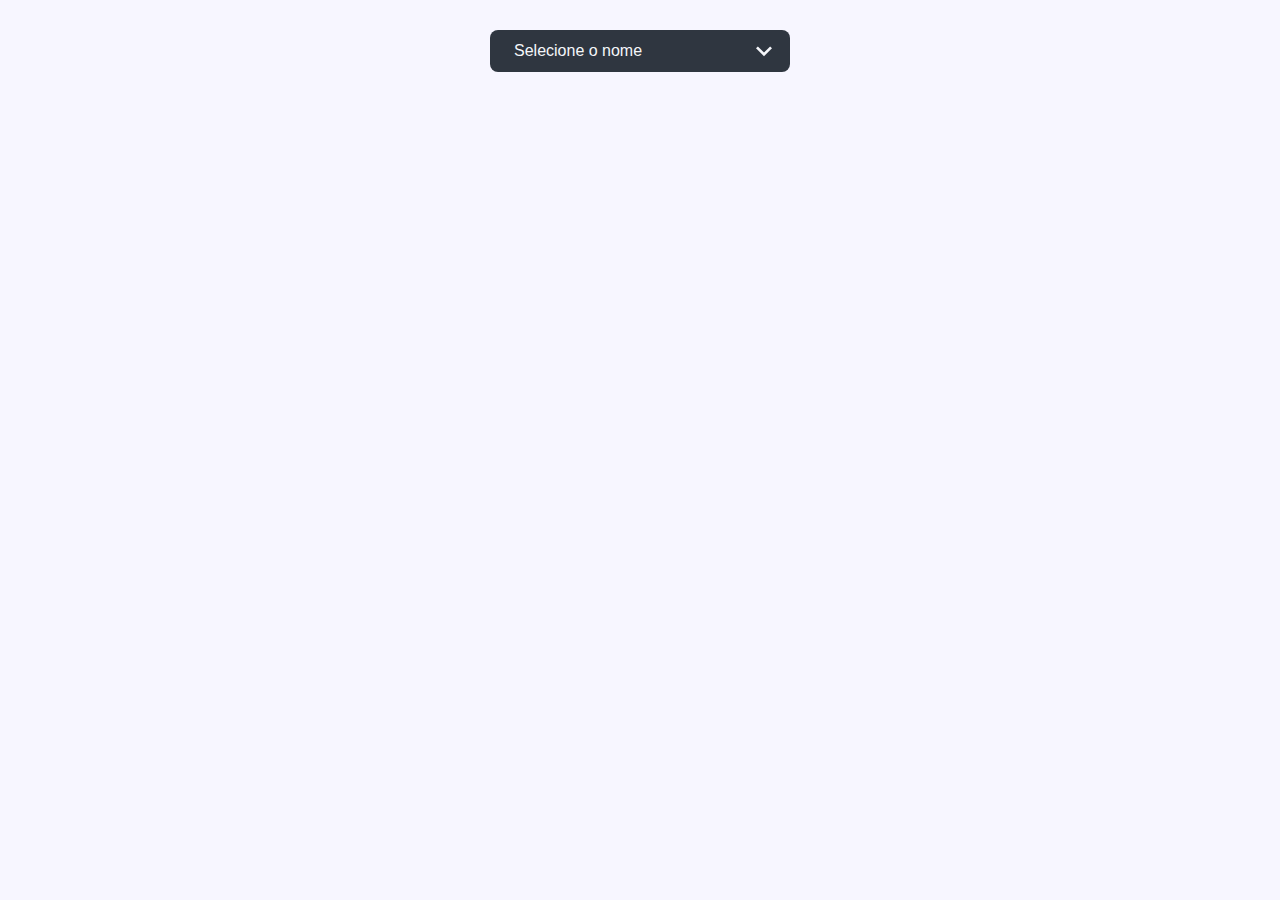
<file: index.html>
<!DOCTYPE html>
<html lang="pt-br">
  <head>
    <meta charset="UTF-8" />
    <meta name="viewport" content="width=device-width, initial-scale=1.0" />
    <meta http-equiv="X-UA-Compatible" content="ie=edge" />
    <title>Select com filtro de pesquisa</title>
    <link rel="stylesheet" href="style.css" />
  </head>
  <body>
    <div class="container">
      <div class="select-box">
        <div class="options-container">
          <div class="option">
            <input
              type="radio"
              class="radio"
              name="person"
            />
            <label>Maria Sousa</label>
          </div>
        </div>
        <div class="selected">
          Selecione o nome
        </div>
        <div class="search-box">
          <input type="text" placeholder="Pesquise um nome..." />
        </div>
      </div>
    </div>
    <script src="main.js"></script>
  </body>
</html>
</file>
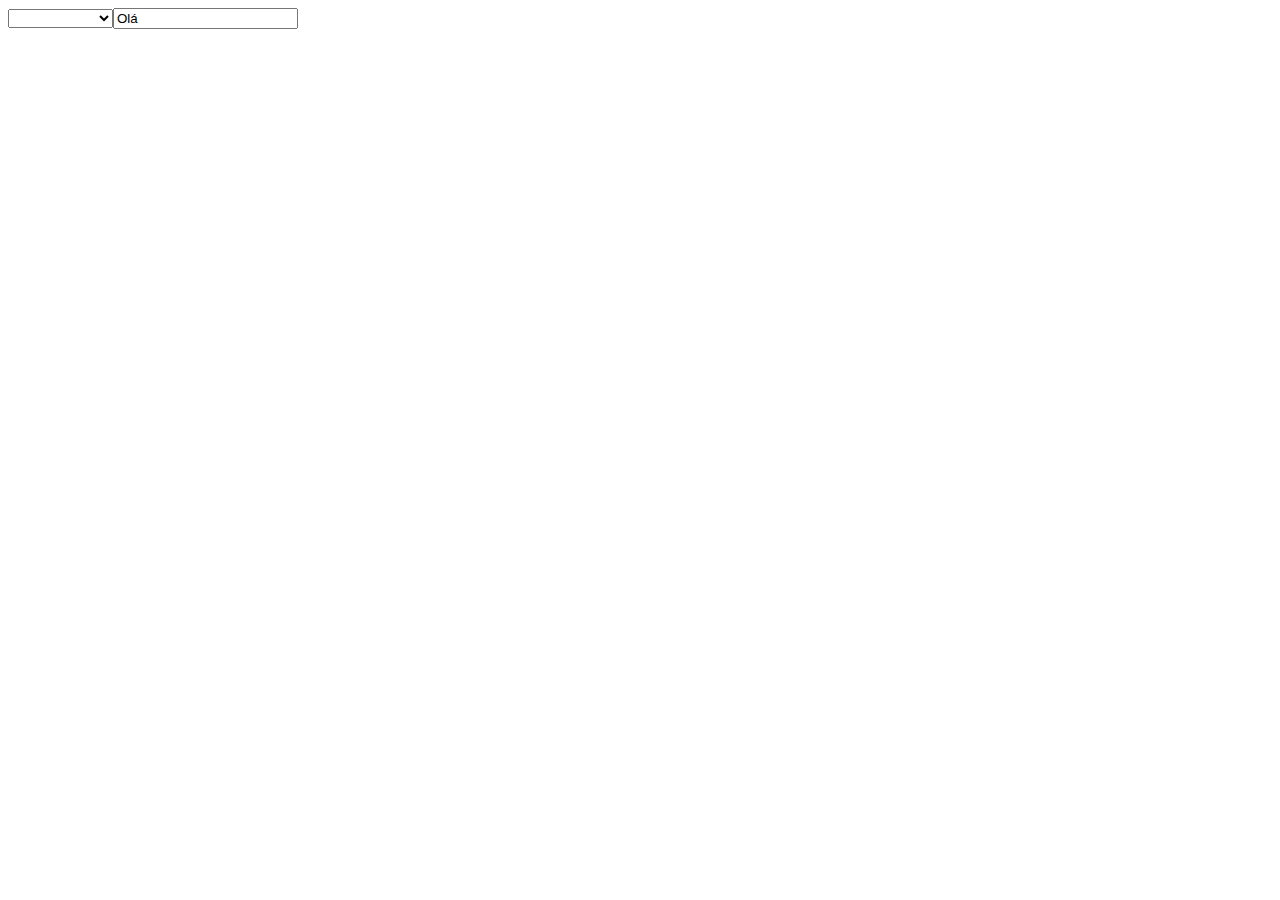
<file: index2.html>
<!DOCTYPE html>
<html lang="pt-br">
<head>
    <meta charset="UTF-8">
    <meta name="viewport" content="width=device-width, initial-scale=1.0">
    <title>Document</title>
    <script>
        function carregaArray() {
            var arrayOptions = [
                {
                    id: 1,
                    nome: 'Gabriel'
                },
                {
                    id: 2,
                    nome: 'Gabriel'
                },
                {
                    id: 3,
                    nome: 'Gabriel'
                },
                {
                    id: 4,
                    nome: 'Gabriel'
                },
                {
                    id: 5,
                    nome: 'Gabriel'
                },
                {
                    id: 7,
                    nome: 'Gabriel'
                },
                {
                    id: 8,
                    nome: 'Gabriel'
                },
                {
                    id: 1,
                    nome: 'Gabriel'
                },
                {
                    id: 2,
                    nome: 'Gabriel'
                },
                {
                    id: 3,
                    nome: 'Gabriel'
                },
                {
                    id: 4,
                    nome: 'Gabriel'
                },
                {
                    id: 5,
                    nome: 'Gabriel'
                },
                {
                    id: 7,
                    nome: 'Gabriel'
                },
                {
                    id: 8,
                    nome: 'Gabriel'
                },
                {
                    id: 1,
                    nome: 'Gabriel'
                },
                {
                    id: 2,
                    nome: 'Gabriel'
                },
                {
                    id: 3,
                    nome: 'Gabriel'
                },
                {
                    id: 4,
                    nome: 'Gabriel'
                },
                {
                    id: 5,
                    nome: 'Gabriel'
                },
                {
                    id: 7,
                    nome: 'Maria Xícara'
                },
                {
                    id: 8,
                    nome: 'Maria Carla'
                },
                {
                    id: 1,
                    nome: 'Maria Antonia'
                },
                {
                    id: 2,
                    nome: 'Gabriel'
                },
                {
                    id: 3,
                    nome: 'Gabriel'
                },
                {
                    id: 4,
                    nome: 'Gabriel'
                },
                {
                    id: 5,
                    nome: 'Gabriel'
                },
                {
                    id: 7,
                    nome: 'Gabriel'
                },
                {
                    id: 8,
                    nome: 'Gabriel'
                },
                {
                    id: 1,
                    nome: 'Gabriel'
                },
                {
                    id: 2,
                    nome: 'Gabriel'
                },
                {
                    id: 3,
                    nome: 'Gabriel'
                },
                {
                    id: 4,
                    nome: 'Gabriel'
                },
                {
                    id: 5,
                    nome: 'Gabriel'
                },
                {
                    id: 7,
                    nome: 'Gabriel'
                },
                {
                    id: 8,
                    nome: 'Gabriel'
                },
                {
                    id: 1,
                    nome: 'Gabriel'
                },
                {
                    id: 2,
                    nome: 'Gabriel'
                },
                {
                    id: 3,
                    nome: 'Gabriel'
                },
                {
                    id: 4,
                    nome: 'Gabriel'
                },
                {
                    id: 5,
                    nome: 'Gabriel'
                },
                {
                    id: 7,
                    nome: 'Gabriel'
                },
                {
                    id: 8,
                    nome: 'Gabriel'
                },
                {
                    id: 1,
                    nome: 'Gabriel'
                },
                {
                    id: 2,
                    nome: 'Gabriel'
                },
                {
                    id: 3,
                    nome: 'Gabriel'
                },
                {
                    id: 4,
                    nome: 'Gabriel'
                },
                {
                    id: 5,
                    nome: 'Gabriel'
                },
                {
                    id: 7,
                    nome: 'Gabriel'
                },
                {
                    id: 8,
                    nome: 'Gabriel'
                }
            ]
            populaSelect(arrayOptions)
        }

        function populaSelect(options) {
            let $select = document.querySelector('.select-opcoes');

            for (let opcao of options) {
                let $option = document.createElement('option');
                $option.innerText = opcao.nome
                $select.appendChild($option)
            }
        }
    </script>
</head>
<body onload="carregaArray()">
    <form>
        <select class="select-opcoes">
            <option value="">
                <input type="text" name="" id="" value="Olá" placeholder="Selecione">
            </option>
        </select>
    </form>
</body>
</html>
</file>
<file: style.css>
* {
    margin: 0;
    box-sizing: border-box;
  }
  
  body {
    font-family: "Roboto", sans-serif;
    background: #f7f6ff;
  }
  
  .container {
    display: flex;
    width: 100vw;
    height: 100vh;
    justify-content: center;
    align-items: flex-start;
    padding-top: 30px;
    box-sizing: border-box;
  }
  
  .select-box {
    position: relative;
    display: flex;
    width: 95vw;
    max-width: 300px;
    flex-direction: column;
  }
  
  .select-box .options-container {
    background: #2f3640;
    color: #f5f6fa;
    max-height: 0;
    width: 100%;
    opacity: 0;
    transition: all 0.4s;
    border-radius: 8px;
    overflow: hidden;
  
    order: 1;
  }
  
  .selected {
    background: #2f3640;
    border-radius: 8px;
    margin-bottom: 8px;
    color: #f5f6fa;
    position: relative;
    order: 0;
  }
  
  .selected::after {
    content: "";
    background: url("img/arrow-down.svg");
    background-size: contain;
    background-repeat: no-repeat;
  
    position: absolute;
    height: 100%;
    width: 32px;
    right: 10px;
    top: 5px;
  
    transition: all 0.4s;
  }
  
  .select-box .options-container.active {
    max-height: 240px;
    opacity: 1;
    overflow-y: scroll;
    margin-top: 54px;
  }
  
  .select-box .options-container.active + .selected::after {
    transform: rotateX(180deg);
    top: -6px;
  }
  
  .select-box .options-container::-webkit-scrollbar {
    width: 8px;
    background: #0d141f;
    border-radius: 0 8px 8px 0;
  }
  
  .select-box .options-container::-webkit-scrollbar-thumb {
    background: #525861;
    border-radius: 0 8px 8px 0;
  }
  
  .select-box .option,
  .selected {
    padding: 12px 24px;
    cursor: pointer;
  }
  
  .select-box .option:hover {
    background: #414b57;
  }
  
  .select-box label {
    cursor: pointer;
  }
  
  .select-box .option .radio {
    display: none;
  }
  
  /* Searchbox */
  
  .search-box input {
    width: 100%;
    padding: 12px 16px;
    font-family: "Roboto", sans-serif;
    font-size: 16px;
    position: absolute;
    border-radius: 8px 8px 0 0;
    z-index: 100;
    border: 8px solid #2f3640;
  
    opacity: 0;
    pointer-events: none;
    transition: all 0.4s;
  }
  
  .search-box input:focus {
    outline: none;
  }
  
  .select-box .options-container.active ~ .search-box input {
    opacity: 1;
    pointer-events: auto;
  }
</file>
